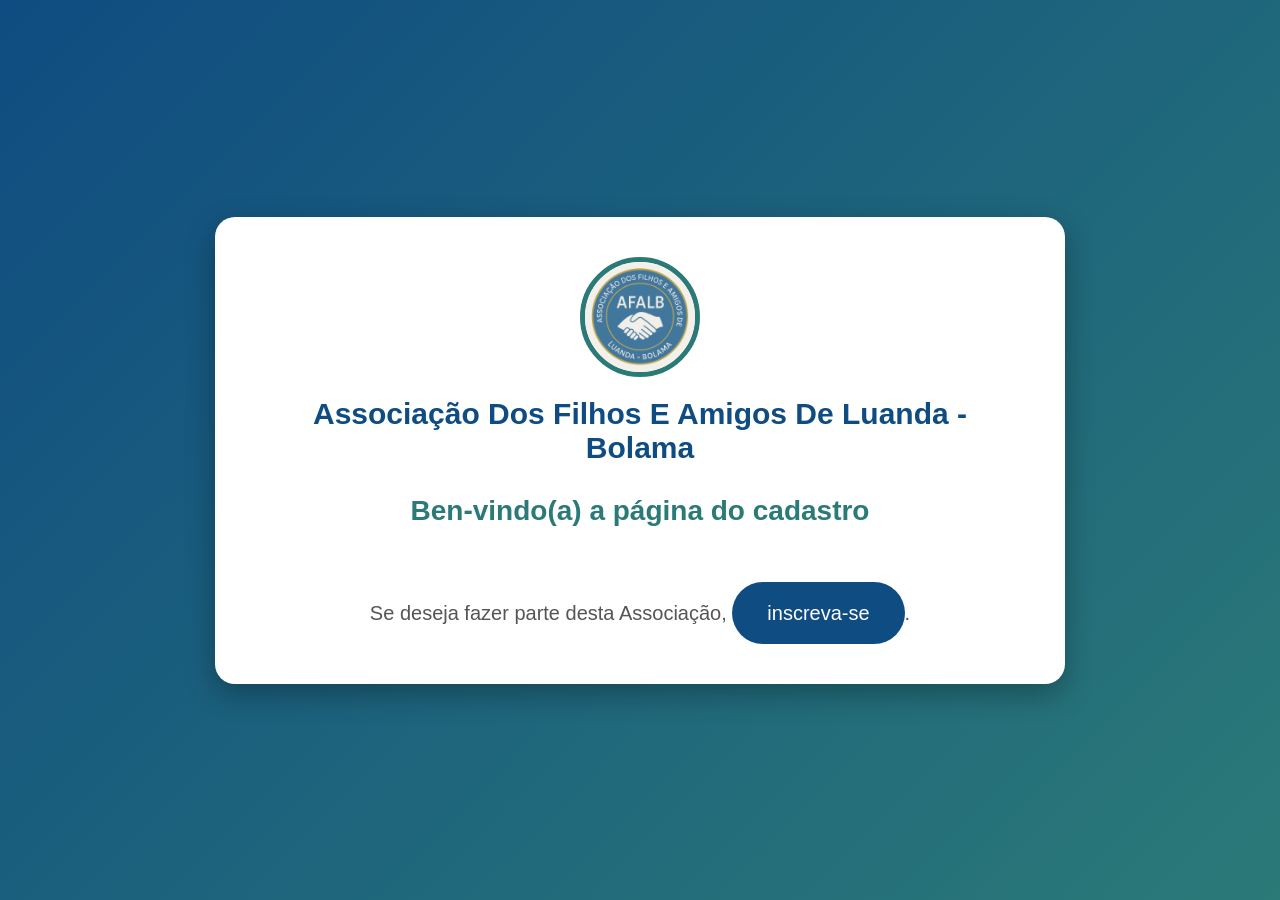
<file: index.html>
<!DOCTYPE html>
<html lang="pt-pt">
<head>
    <meta charset="UTF-8">
    <meta name="viewport" content="width=device-width, initial-scale=1.0">
    <title>AFALB</title>
    <link rel="stylesheet" href="index.css">
</head>
<body>
    <div class="container">
    <div>
        <div class="topo">
            <img src="img/luand.png" alt="logotipo">
            <h1>Associação Dos Filhos E Amigos De Luanda - Bolama</h1>
        </div>
        <h2>Ben-vindo(a) a página do cadastro </b></h2>

            <p>Se deseja fazer parte desta Associação, <a class="botao" href="formulario.php">inscreva-se</a>.</p>
    </div>

    </div>
</body>
</html>
</file>
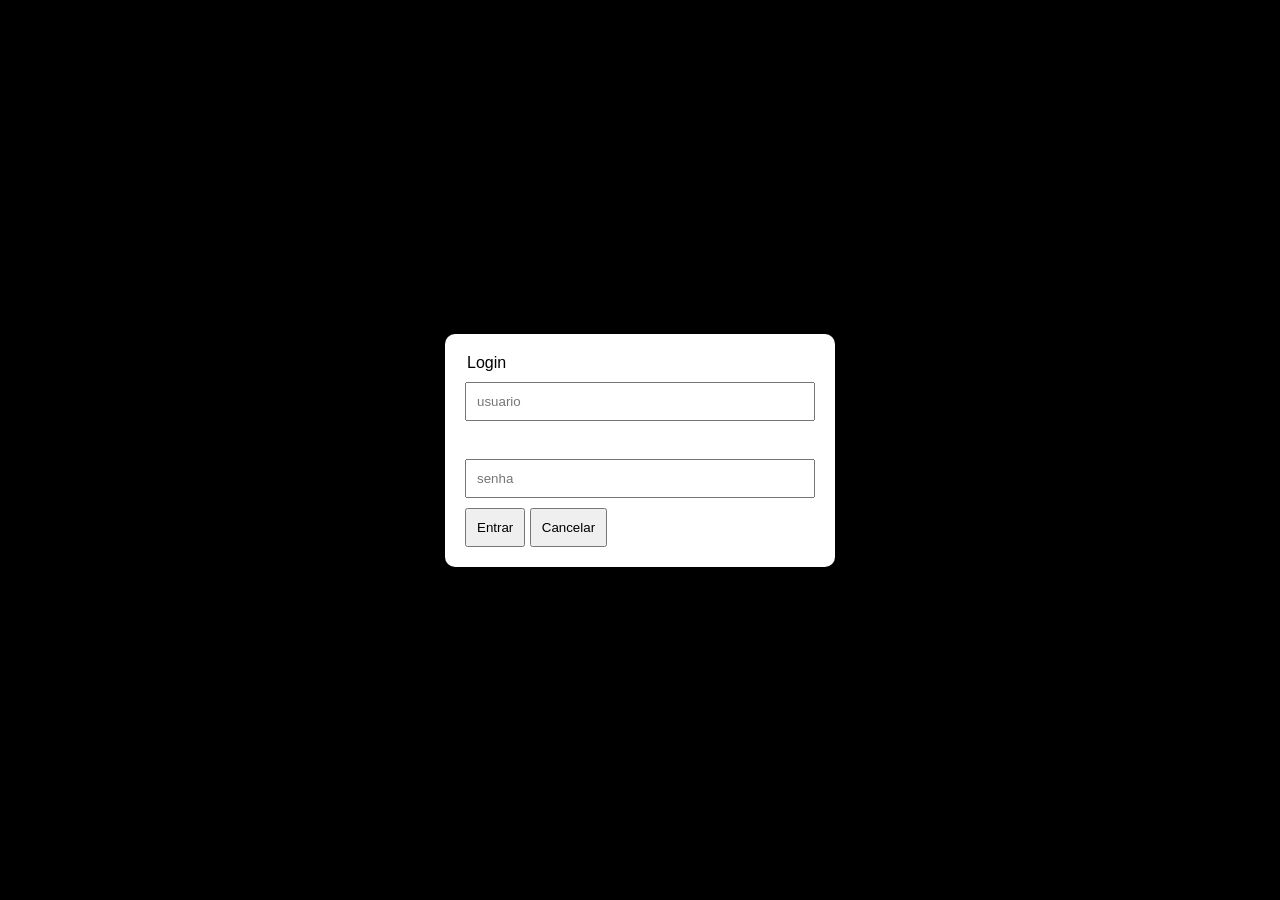
<file: login.html>
<!DOCTYPE html>
<html lang="pr-pt">
<head>
    <meta charset="UTF-8">
    <meta name="viewport" content="width=device-width, initial-scale=1.0">
    <title>Login</title>
    <link rel="stylesheet" href="login.css">
</head>
<body>
    <div class="overlay">
    <form id="loginform">
        <legend>Login</legend>
        <input type="text" name="usuario" id="usuario" placeholder="usuario"><br>
        <input type="password" name="senha" id="senha" placeholder="senha">
        <div>
        <button type="submit">Entrar</button>
        <button type="reset">Cancelar</button>
        </div>
    </form>
    </div>
    <script>
        document.getElementById("loginform").addEventListener("submit", function(event){
            event.preventDefault();

            let usuario = document.getElementById("usuario").value;
            let senha = document.getElementById("senha").value;


            if(usuario === "afalb" && senha === "2022B"){
                window.location.href = "bloqForm.html";
                
            }
            else{
                alert("usuario ou a senha incorreto!")
            }
        })
    </script>
</body>
</html>
</file>
<file: index.css>
*{
    margin:0;
    padding:0;
    box-sizing:border-box;
}

body{
    font-family: Arial, Helvetica, sans-serif;
    background: linear-gradient(135deg,#0f4c81,#2b7a78);
    min-height:100vh;
    display:flex;
    justify-content:center;
    align-items:center;
    padding:20px;
}

.container{
    width:100%;
    max-width:850px;
    background:#fff;
    border-radius:20px;
    padding:40px;
    text-align:center;
    box-shadow:0 10px 30px rgba(0,0,0,0.3);
}

.topo{
    display:flex;
    flex-wrap:wrap;
    justify-content:center;
    align-items:center;
    gap:20px;
    margin-bottom:30px;
}

.topo img{
    width:120px;
    height:120px;
    border-radius:50%;
    border:5px solid #2b7a78;
    object-fit:cover;
}

h1{
    font-size:30px;
    color:#0f4c81;
}

h2{
    margin-top:20px;
    color:#2b7a78;
    font-size:28px;
}

p{
    margin-top:20px;
    font-size:20px;
    color:#555;
    line-height:1.6;
}

.botao{
    display:inline-block;
    margin-top:35px;
    background:#0f4c81;
    color:#fff;
    text-decoration:none;
    padding:15px 35px;
    border-radius:50px;
    font-size:20px;
    transition:0.3s;
}

.botao:hover{
    background:#2b7a78;
    transform:scale(1.05);
}

@media (max-width:600px){
    h1{
        font-size:22px;
    }

    h2{
        font-size:22px;
    }

    p{
        font-size:18px;
    }
}
</file>
<file: login.css>
body{
    margin: 0;
    font-family: Arial, Helvetica, sans-serif;
}
.overlay{
    position: fixed;
    top: 0;
    left: 0;
    width: 100%;
    height: 100%;
    background: rgba(0, 0, 0.6);

    display: flex;
    justify-content: center;
    align-items: center;
}
form{
    background-color: white;
    padding: 20px;
    border-radius: 10px;
    width: 350px;

    display: flex;
    flex-direction: column;
    gap: 10px

}

input, button{
    padding: 10px;
}
</file>
